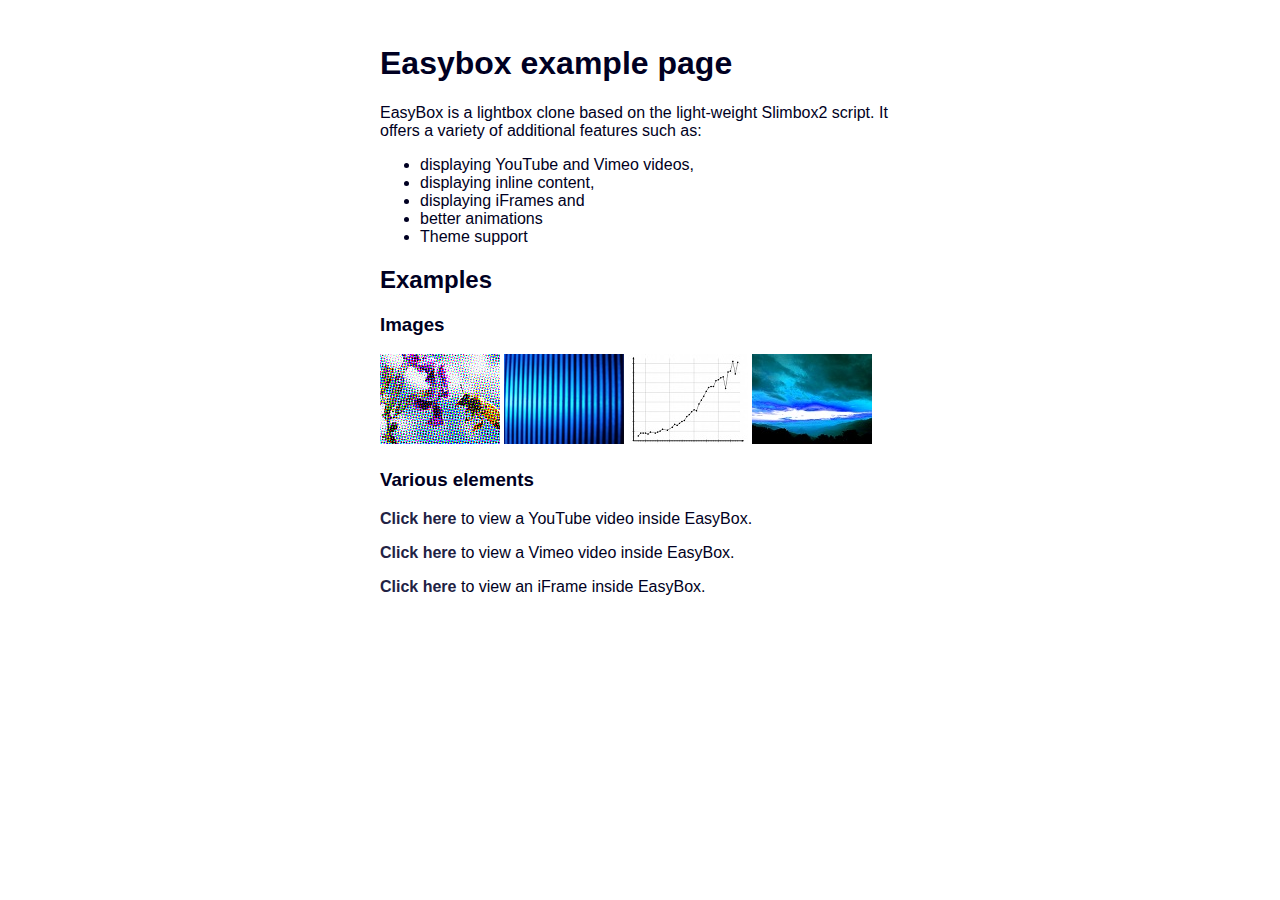
<file: modern.html>
<!DOCTYPE html>
<html>
<head>
<title>EasyBox example page</title>
<script type="text/javascript" src="easybox/jquery-1.8.2.min.js"></script>
<script type="text/javascript" src="easybox/jquery.mousewheel.min.js"></script>
<script type="text/javascript" src="easybox/distrib.min.js"></script>
<link rel="stylesheet" href="easybox/styles/modern/easybox.min.css" type="text/css" media="screen" />
<style type="text/css">
body { background-color: #fff; font-family: arial, helvetica, sans-serif; font-size: 12pt; color: #002; }
hr { visibility: hidden; clear: both; }
a { font-weight: bold; color: #224; text-decoration: none; }
#wrapper { margin: 0 auto; padding: 16px; max-width: 520px; }
ul#gallery { padding: 0; margin: 0; list-style: none; }
ul#gallery li { display: block; float: left; margin: 0 4px 4px 0; }
ul#gallery li img { display: block; padding: 0; margin: 0; }
</style>
<script type="application/json" id="easyOptions">
{"gallery1":{"slideshow": 5000, "autoClose": 5000},"lightbox-vimeo1": {"loopVideos": true},"lightbox-gallery2": {"slideshow": 5000, "autoClose": 5000},"lightbox-vimeo2": {"loopVideos": true},"lightbox-slide": {"slideshow": 10000}}
</script>
</head>
<body>
<div id="wrapper">
<h1>Easybox example page</h1>
<p>EasyBox is a lightbox clone based on the light-weight Slimbox2 script. It offers a variety of additional features such as:</p>
<p><ul><li>displaying YouTube and Vimeo videos,</li>
<li>displaying inline content,</li>
<li>displaying iFrames and</li>
<li>better animations</li>
<li>Theme support</li></ul></p>
<h2>Examples</h2>
<h3>Images</h3>
<p><ul id="gallery">
<li><a href="img/example1.jpg" title="Image 1" class="lightbox" data-group="gallery1"><img src="img/example1thmb.jpg" /></a></li>
<li><a href="img/example2.gif" title="Image 2" class="lightbox" data-group="gallery1"><img src="img/example2thmb.jpg" /></a></li>
<li><a href="img/example3.png" title="Image 3" class="lightbox" data-group="gallery1"><img src="img/example3thmb.jpg" /></a></li>
<li><a href="img/example4.jpg" title="Image 4" class="lightbox" data-group="gallery1"><img src="img/example4thmb.jpg" /></a></li>
</ul></p>
<hr />
<h3>Various elements</h3>
<p><a href="http://www.youtube.com/watch?v=XJFmh6W1Jjo" class="lightbox" title="Example YouTube video">Click here</a> to view a YouTube video inside EasyBox.</p>
<p><a href="http://vimeo.com/27359051" class="lightbox" title="Example Vimeo video">Click here</a> to view a Vimeo video inside EasyBox.</p>
<p><a href="http://www.example.com" class="lightbox" title="Example iFrame">Click here</a> to view an iFrame inside EasyBox.</p>
</div>
</body>
</html>
</file>
<file: easybox/styles/modern/easybox.min.css>
/*
        Easybox v1.3 - Lightweight easy to use lightbox clone for jQuery
        Based on Slimbox2 by Christophe Beyls <http://www.digitalia.be>
*/
#easyOverlay{position:fixed;z-index:9998;left:0;top:0;width:100%;height:100%;background:url(bg.png);cursor:pointer}#easyCenter{position:fixed;left:50%;top:50%;z-index:9999;overflow:hidden;background:#fff;border-top-left-radius:4px;border-top-right-radius:16px;border-bottom-right-radius:4px;border-bottom-left-radius:16px;<}#easyLoadingIndicator{position:relative;left:50%;top:50%;width:24px;height:24px;margin-left:-12px;margin-top:-12px;background:url(loading.gif) no-repeat}#easyContainer{overflow:hidden}#easyContainer.error{background:url(error.png) no-repeat center}#easyContainer,#easyBottom{padding:16px}#easyContainer img,#easyContainer iframe{border:0}#easyBottom{font-family:Verdana,Arial,Geneva,Helvetica,sans-serif;color:#666;text-align:left;padding-top:0;min-height:24px}#easyCloseLink{display:block;float:right;width:24px;height:24px;background:url(controls.png) no-repeat -96px 0;margin:0 0 0 10px;outline:0}#easyCloseLink:hover{background:url(controls.png) no-repeat -96px -24px}#easyNavigation{float:left;width:50px;height:24px;margin:0 10px 0 0}#easyPrevLink{display:block;float:left;width:24px;height:24px;background:url(controls.png) no-repeat 0 0;outline:0}#easyPrevLink:hover{background:url(controls.png) no-repeat 0 -24px}#easyPrevLink.disabled{background:url(controls.png) no-repeat 0 -48px}#easyNextLink{display:block;margin:0 0 0 26px;width:24px;height:24px;background:url(controls.png) no-repeat -24px 0;outline:0}#easyNextLink:hover{background:url(controls.png) no-repeat -24px -24px}#easyNextLink.disabled{background:url(controls.png) no-repeat -24px -48px}#easySlideLink{display:block;float:right;width:24px;height:24px;background:url(controls.png) no-repeat -48px 0;margin:0 0 0 10px;outline:0}#easySlideLink:hover{background:url(controls.png) no-repeat -48px -24px}#easySlideLink.disabled{background:url(controls.png) no-repeat -72px 0}#easySlideLink.disabled:hover{background:url(controls.png) no-repeat -72px -24px}#easyCaption,#easyNumber{display:block;margin-right:60px}#easyCaption.nav,#easyNumber.nav{margin-left:60px}#easyCaption{font-size:12px;font-weight:bold;line-height:16px;padding-top:2px}#easyNumber{font-size:10px;line-height:10px;height:10px;padding:4px 0 6px}
</file>
